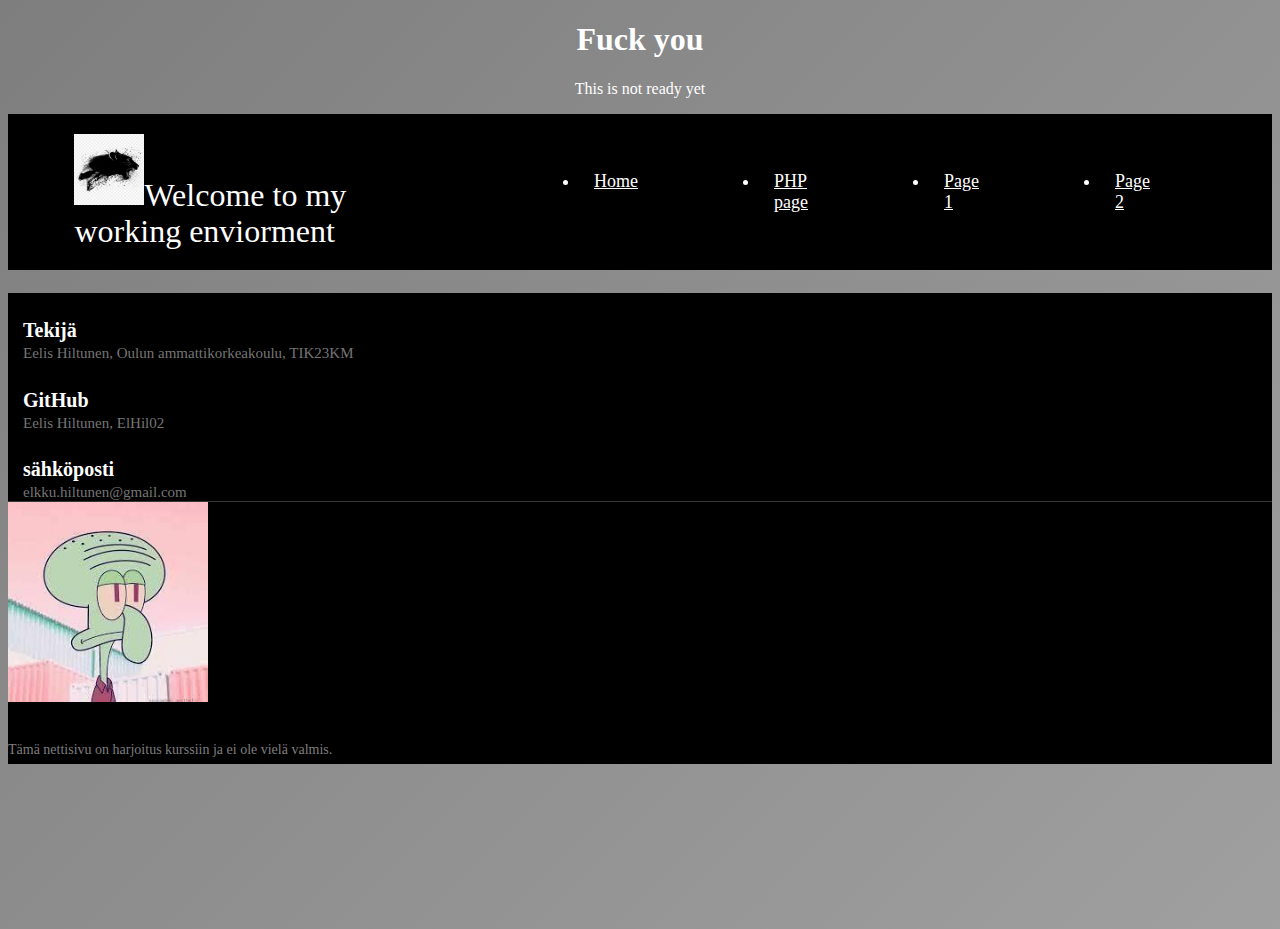
<file: webpageproject/index.html>
<!DOCTYPE html>
<html lang="en">
<head>
    <meta charset="UTF-8">
    <meta http-equiv="X-UA-Compatible" content="IE=edge">
    <meta name="viewport" content="width=device-width, initial-scale=1.0">
    <title>Document</title>
    <link href="https://cdn.jsdelivr.net/npm/bootstrap@5.3.0-alpha3/dist/css/bootstrap.min.css" rel="stylesheet" integrity="sha384-KK94CHFLLe+nY2dmCWGMq91rCGa5gtU4mk92HdvYe+M/SXH301p5ILy+dN9+nJOZ" crossorigin="anonymous">
    <link rel="stylesheet" href="./css/index.css">
</head>
<body>
    <header>
        <h1>Fuck you</h1>
        <p>This is not ready yet</p>
      </header>
        <nav>
          <nav class="navbar" id="navbar">
                <!-- LOGO -->
                <div class="logo"><img src="./pics/0a1f820e29719c7b67e9d5aa44241155.png" width="70">Welcome to my working enviorment</div>
            
                <!-- NAVIGATION MENU -->
                <ul class="nav-links">
            
                  <!-- NAVIGATION MENUS -->
                  <div class="menu">
            
                    <li><a href="#">Home</a></li>
                    <li><a href="./html/html.php">PHP page</a></li>
            
                    <li><a href="./html/1.html">Page 1</a></li>
                    <li><a href="./html/2.html">Page 2</a></li>
                  </div>
                </ul>
              </nav>
        </nav>
    <background>
        <div class="d-flex flex-column justify-content-center w-100 h-100">

            <div class="d-flex flex-column justify-content-center align-items-center">
                <h1 class="fw-light text-white m-0"></h1>
                <div class="btn-group my-5">
                    <a href="https://codepen-api-export-production.s3.us-west-2.amazonaws.com/zip/PEN/pyBNzX/1578778289271/pure-css-gradient-background-animation.zip">
                    <a href="https://codepen.io/P1N2O/full/pyBNzX">
                </div>
                <a href="https://manuel.pinto.dev" class="text-decoration-none">
                    <h5 class="fw-light text-white m-0"></h5>
                </a>
            </div>
        </div>
        </div>
    </background>
    <footer class="footer-section">
        <div class="container">
            <div class="footer-cta pt-5 pb-5">
                <div class="row">
                    <div class="col-xl-4 col-md-4 mb-30">
                        <div class="single-cta">
                            <i class="fas fa-map-marker-alt"></i>
                            <div class="cta-text">
                                <h4>Tekijä</h4>
                                <span>Eelis Hiltunen, Oulun ammattikorkeakoulu, TIK23KM</span>
                            </div>
                        </div>
                    </div>
                    <div class="col-xl-4 col-md-4 mb-30">
                        <div class="single-cta">
                            <i class="fas fa-phone"></i>
                            <div class="cta-text">
                                <h4>GitHub</h4>
                                <span>Eelis Hiltunen, ElHil02</span>
                            </div>
                        </div>
                    </div>
                    <div class="col-xl-4 col-md-4 mb-30">
                        <div class="single-cta">
                            <i class="far fa-envelope-open"></i>
                            <div class="cta-text">
                                <h4>sähköposti</h4>
                                <span>elkku.hiltunen@gmail.com</span>
                            </div>
                        </div>
                    </div>
                </div>
            </div>
            <div class="footer-content pt-5 pb-5">
                <div class="row">
                    <div class="col-xl-4 col-lg-4 mb-50">
                        <div class="footer-widget">
                            <div class="footer-logo">
                                <a href="index.html"><img src="./pics/kuva123.jpeg" class="img-fluid" alt="logo"></a>
                            </div>
                            <div class="footer-text">
                                <p>Tämä nettisivu on harjoitus kurssiin ja ei ole vielä valmis.</p>
                            </div>
                        </div>
                    </div>
                </div>
            </div>
        </div>
      </footer>
    <script src="https://cdn.jsdelivr.net/npm/bootstrap@5.3.0-alpha3/dist/js/bootstrap.bundle.min.js" integrity="sha384-ENjdO4Dr2bkBIFxQpeoTz1HIcje39Wm4jDKdf19U8gI4ddQ3GYNS7NTKfAdVQSZe" crossorigin="anonymous"></script>
</body>
</file>
<file: webpageproject/css/index.css>
body {
	background: linear-gradient(-45deg, #474747, #000000, #ababac, #7e7e7e);
	background-size: 400% 400%;
	animation: gradient 15s ease infinite;
	height: 100vh;
	font-family: cursive;
}

@keyframes gradient {
	0% {
		background-position: 0% 50%;
	}
	50% {
		background-position: 100% 50%;
	}
	100% {
		background-position: 0% 50%;
	}
}

  /* NAVBAR STYLING STARTS */
  .navbar {
	display: flex;
	align-items: center;
	justify-content: space-between;
	padding: 20px;
	background-color: rgb(0, 0, 0);
	color: #fff;
	}
	
	.nav-links a {
	color: #fff;
	}
	
	/* LOGO */
	.logo {
	font-size: 32px;
	}
	
	/* NAVBAR MENU */
	.menu {
	display: flex;
	gap: 1em;
	font-size: 18px;
	}
	
	.menu li:hover {
	background-color: #4c9e9e;
	border-radius: 5px;
	transition: 0.3s ease;
	}
	
	.menu li {
	padding: 5px 14px;
	}

header {
	text-align: center;
}

h1, p {
	color: white;
}

/*footer */
ul {
    margin: 0px;
    padding: 0px;
}
.footer-section {
  background: #000000;
  position: relative;
  bottom: 0;
}
.footer-cta {
  border-bottom: 1px solid #373636;
}
.single-cta i {
  color: #ff5e14;
  font-size: 30px;
  float: left;
  margin-top: 8px;
}
.cta-text {
  padding-left: 15px;
  display: inline-block;
}
.cta-text h4 {
  color: #fff;
  font-size: 20px;
  font-weight: 600;
  margin-bottom: 2px;
}
.cta-text span {
  color: #757575;
  font-size: 15px;
}
.footer-content {
  position: relative;
  z-index: 2;
  left: 0;
}
.footer-pattern img {
  position: absolute;
  top: 0;
  left: 0;
  height: 330px;
  background-size: cover;
  background-position: 100% 100%;
}
.footer-logo {
  margin-bottom: 30px;
}
.footer-logo img {
    max-width: 200px;
}
.footer-text p {
  margin-bottom: 14px;
  font-size: 14px;
      color: #7e7e7e;
  line-height: 28px;
}
.footer-social-icon span {
  color: #fff;
  display: block;
  font-size: 20px;
  font-weight: 700;
  font-family: 'Poppins', sans-serif;
  margin-bottom: 20px;
}
.footer-social-icon a {
  color: #fff;
  font-size: 16px;
  margin-right: 15px;
}
.footer-social-icon i {
  height: 40px;
  width: 40px;
  text-align: center;
  line-height: 38px;
  border-radius: 50%;
}
.footer-widget-heading h3 {
  color: #fff;
  font-size: 20px;
  font-weight: 600;
  margin-bottom: 40px;
  position: relative;
}
.footer-widget-heading h3::before {
  content: "";
  position: absolute;
  left: 0;
  bottom: -15px;
  height: 2px;
  width: 50px;
  background: #ff5e14;
}
.footer-widget ul li {
  display: inline-block;
  float: none;
  width: 50%;
  margin-bottom: 12px;
}
.footer-widget ul li a:hover{
  color: #ff5e14;
}
.footer-widget ul li a {
  color: #878787;
  text-transform: capitalize;
}
.footer-menu li {
  display: inline-block;
  margin-left: 20px;
}
.footer-menu li:hover a{
  color: #ff5e14;
}
.footer-menu li a {
  font-size: 14px;
  color: #878787;
}
</file>
